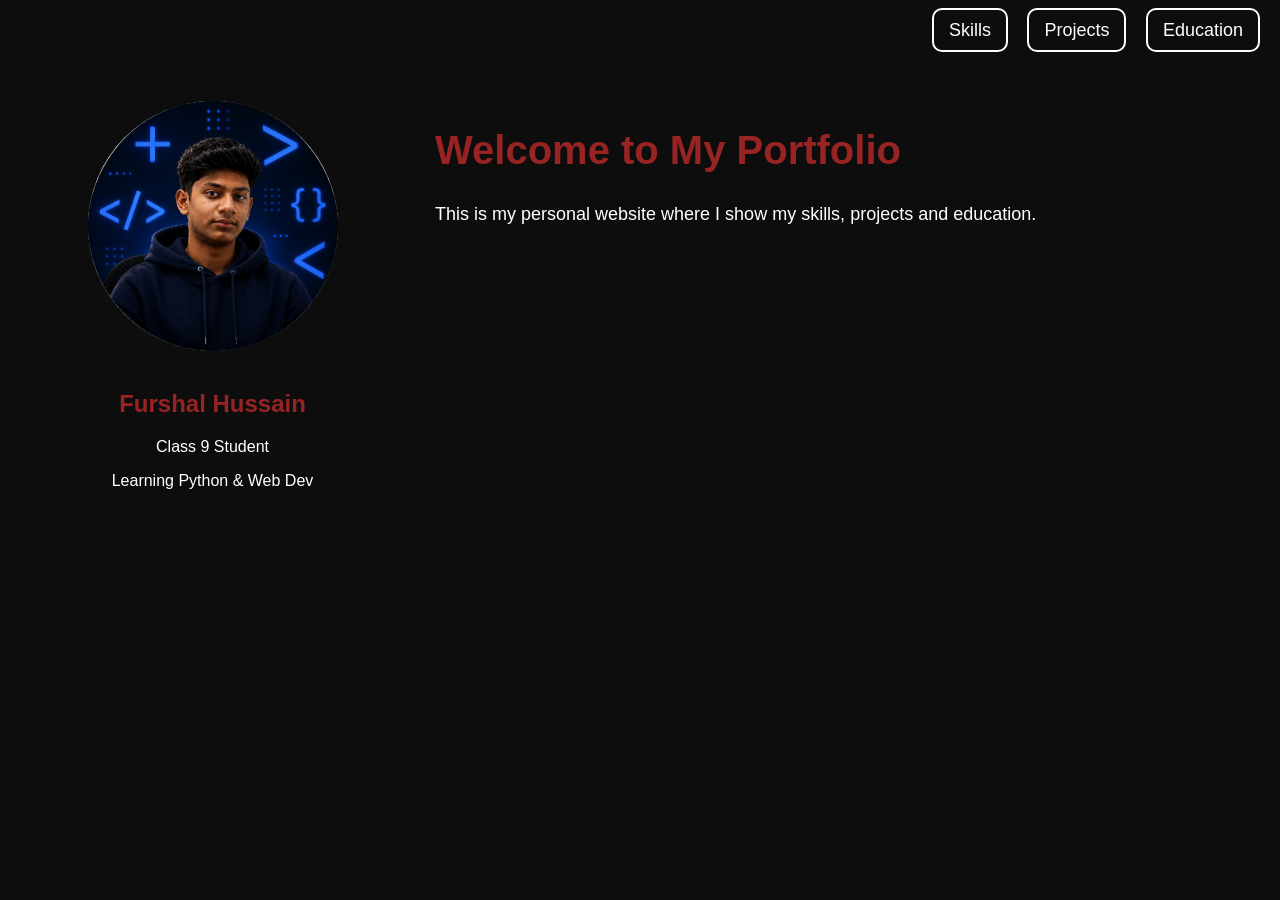
<file: index.html>
<!DOCTYPE html>
<html lang="en">
<head>
    <meta name="viewport" content="width=device-width, initial-scale=1.0">
    <meta charset="UTF-8">
    <title>Portfolio</title>
    <link rel="stylesheet" href="style.css">
</head>

<body>

    <!-- NAVBAR -->
   <nav>
    <a href="skills.html">Skills</a>
    <a href="projects.html">Projects</a>
    <a href="education.html">Education</a>
</nav>

    <!-- MAIN CONTENT -->
    <div class="container">

        <!-- LEFT SIDE IMAGE -->
        <div class="left">
            <img src="portfolio.png?v=123" alt="My Image">

            <h2>Furshal Hussain</h2>
            <p>Class 9 Student</p>
            <p>Learning Python & Web Dev</p>
        </div>

        <!-- RIGHT SIDE TEXT -->
        <div class="right">
            <h1>Welcome to My Portfolio</h1>
            <p>This is my personal website where I show my skills, projects and education.</p>
        </div>

    </div>

</body>
</html>
</file>
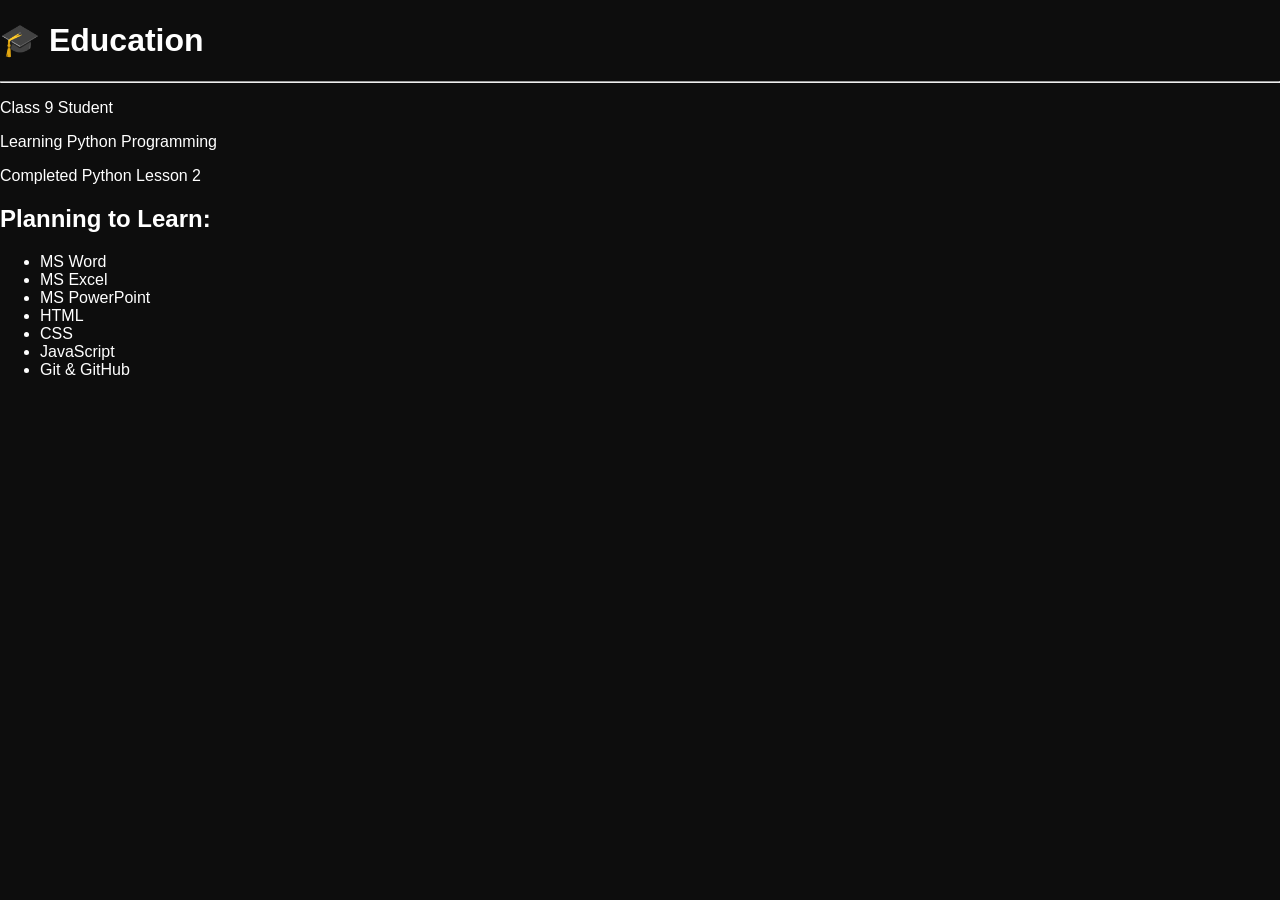
<file: Education.html>
<!DOCTYPE html>
<html lang="en">
<head>
    <meta charset="UTF-8">
    <meta name="viewport" content="width=device-width, initial-scale=1.0">
    <title> Education</title>
    <link rel="stylesheet" href="style.css">
</head>
<body>
    <body class="education"></body>


    <div>
  <h1>🎓 Education</h1>
<hr>

<p>Class 9 Student</p>
<p>Learning Python Programming</p>
<p>Completed Python Lesson 2</p>

<h2>Planning to Learn:</h2>
<ul>
    <li>MS Word</li>
    <li>MS Excel</li>
    <li>MS PowerPoint</li>
    <li>HTML</li>
    <li>CSS</li>
    <li>JavaScript</li>
    <li>Git & GitHub</li>
</ul>
</body>
</html>
</file>
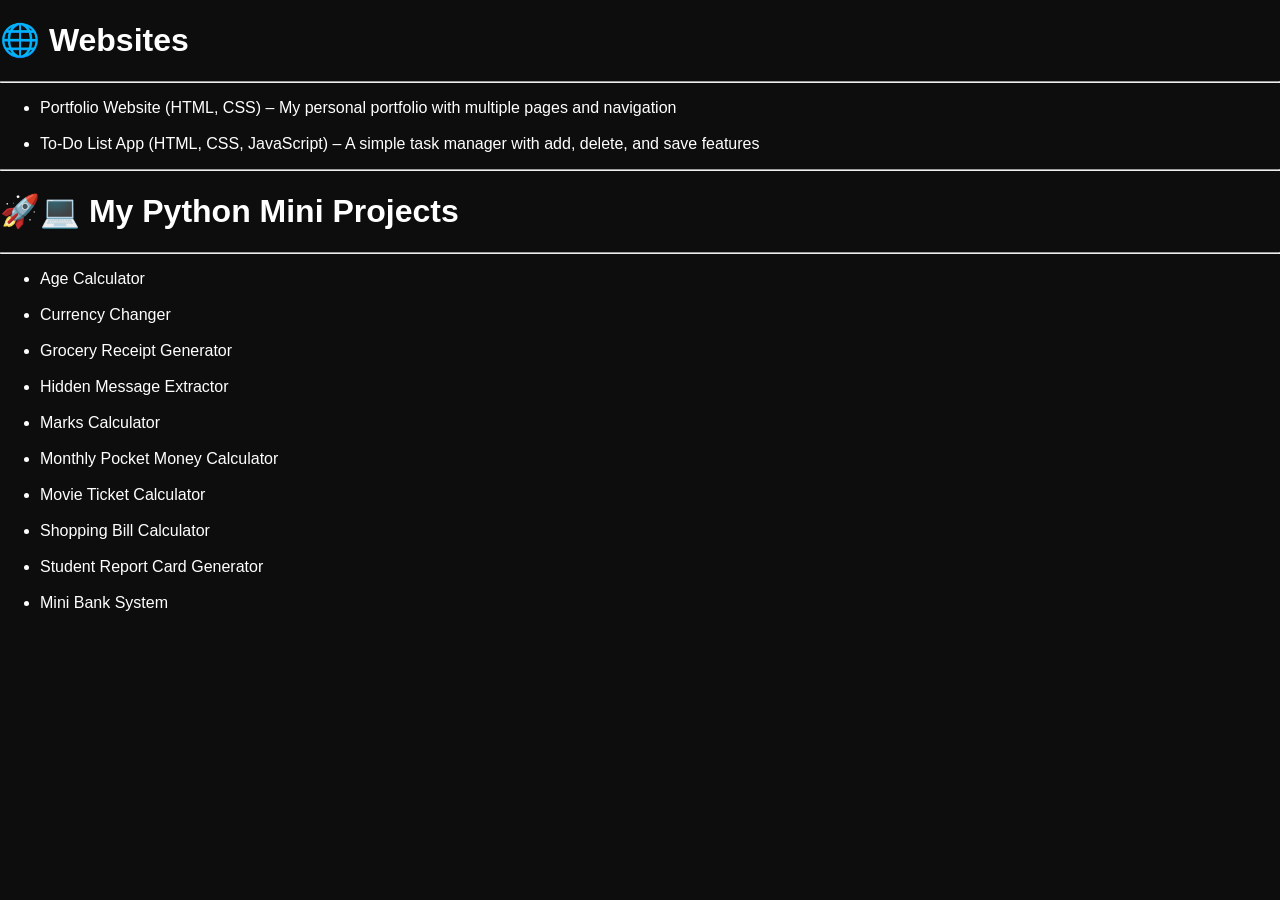
<file: projects.html>
<!DOCTYPE html>
<html lang="en">
<head>
    <meta charset="UTF-8">
    <meta name="viewport" content="width=device-width, initial-scale=1.0">
    <title>Projects</title>
    <link rel="stylesheet" href="style.css">
</head>
<body>
    <body class="projects"></body>

    <h1>🌐 Websites</h1>
    <hr>
        <ul>
            <li>Portfolio Website (HTML, CSS) – My personal portfolio with multiple pages and navigation</li>
            <br>
            <li>To-Do List App (HTML, CSS, JavaScript) – A simple task manager with add, delete, and save features</li>
        </ul>
        <hr>
    <h1>🚀💻 My Python Mini Projects</h1>
    <hr>

    <ul>
        <li>Age Calculator</li>
        <br>
        <li>Currency Changer</li>
        <br>
        <li>Grocery Receipt Generator</li>
        <br>
        <li>Hidden Message Extractor</li>
        <br>
        <li>Marks Calculator</li>
        <br>
        <li>Monthly Pocket Money Calculator</li>
        <br>
        <li>Movie Ticket Calculator</li>
        <br>
        <li>Shopping Bill Calculator</li>
        <br>
        <li>Student Report Card Generator</li>
        <br>
        <li>Mini Bank System</li>
    </ul>
</body>
</html>
</file>
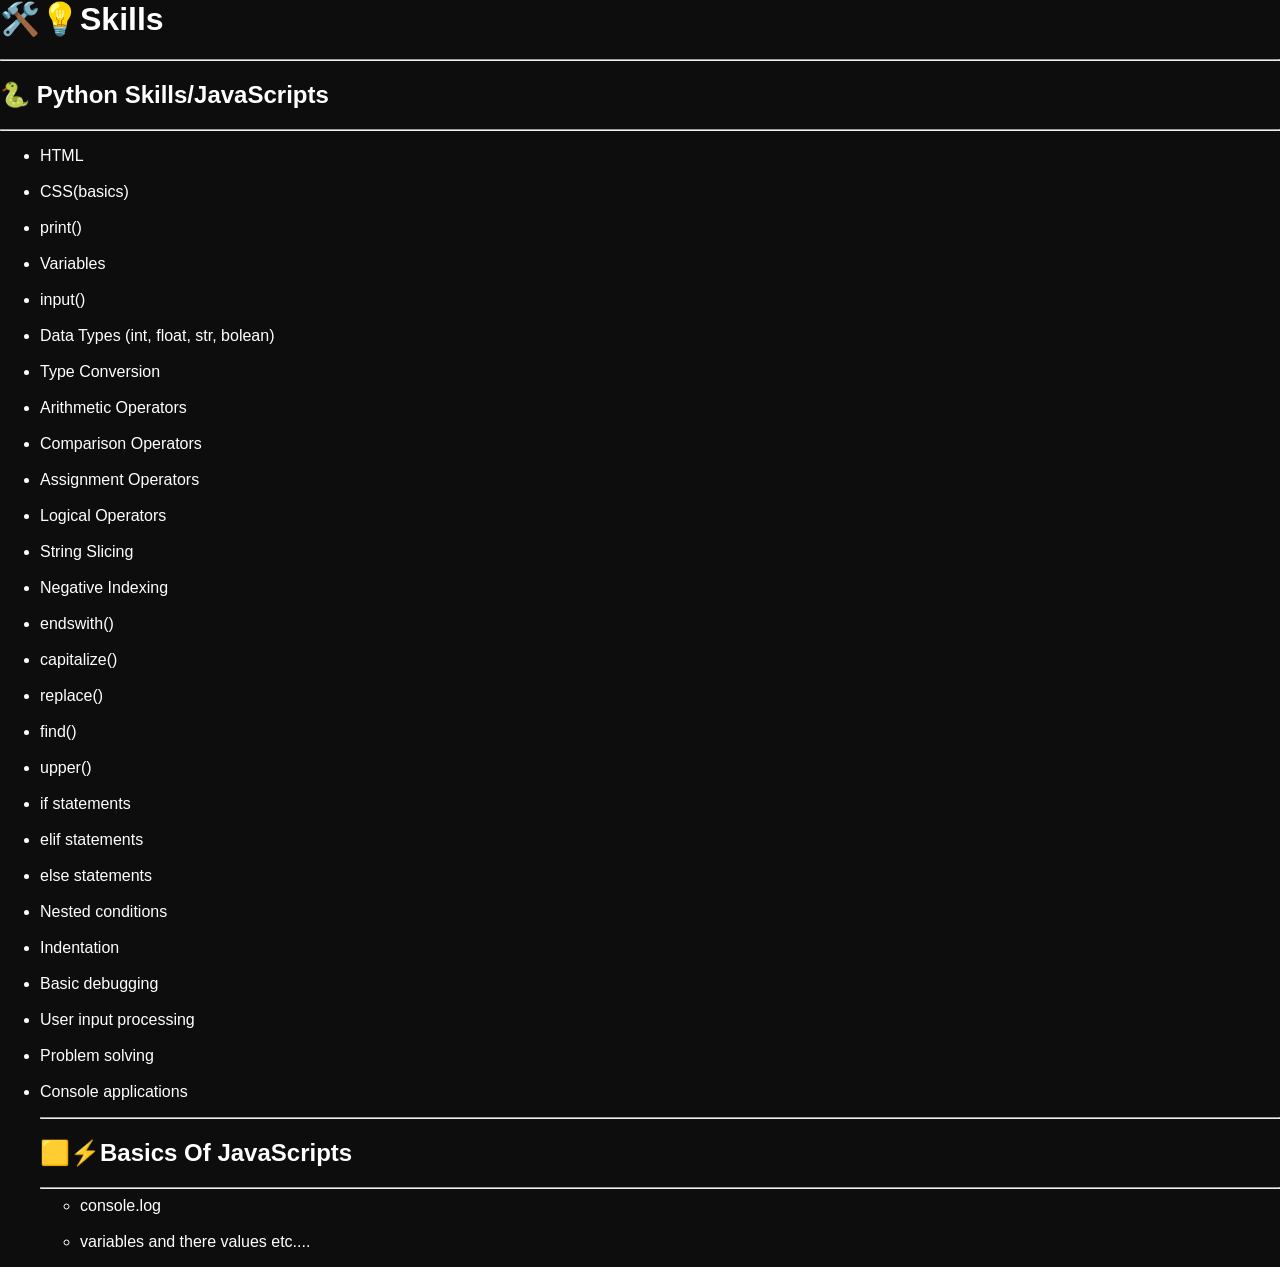
<file: Skills.html>
<!DOCTY<!DOCTYPE html>
<html lang="en">
<head>
    <meta name="viewport" content="width=device-width, initial-scale=1.0">
    <meta charset="UTF-8">
    <title>Skills</title>
    <link rel="stylesheet" href="style.css">
</head>

<body>
<body class="skills"></body>

    <h1>🛠️💡Skills</h1>
    <hr>

    <div class="card">
        <h2>🐍 Python Skills/JavaScripts</h2>
        <hr>
        <ul>
    <li>HTML</li>
    <br>
    <li>CSS(basics)</li>
    <br>
    <li>print()</li>
    <br>
    <li>Variables</li>
    <br>
    <li>input()</li>
    <br>
    <li>Data Types (int, float, str, bolean)</li>
    <br>
    <li>Type Conversion</li>
    <br>
    <li>Arithmetic Operators</li>
    <br>
    <li>Comparison Operators</li>
    <br>
    <li>Assignment Operators</li>
    <br>
    <li>Logical Operators</li>
    <br>
    <li>String Slicing</li>
    <br>
    <li>Negative Indexing</li>
    <br>
    <li>endswith()</li>
    <br>
    <li>capitalize()</li>
    <br>
    <li>replace()</li>
    <br>
    <li>find()</li>
    <br>
    <li>upper()</li>
    <br>
    <li>if statements</li>
    <br>
    <li>elif statements</li>
    <br>
    <li>else statements</li>
    <br>
    <li>Nested conditions</li>
    <br>
    <li>Indentation</li>
    <br>
    <li>Basic debugging</li>
    <br>
    <li>User input processing</li>
    <br>
    <li>Problem solving</li>
    <br>
    <li>Console applications</li>
    </ul>
    <ul>
    <hr>
    <h2>🟨⚡Basics Of JavaScripts</h2>
    <hr>
    <ul>
    <li>console.log</li>
    <br>
    <li>variables and there values etc....</li>
 </ul>
    </div>

</body>
</html>
</file>
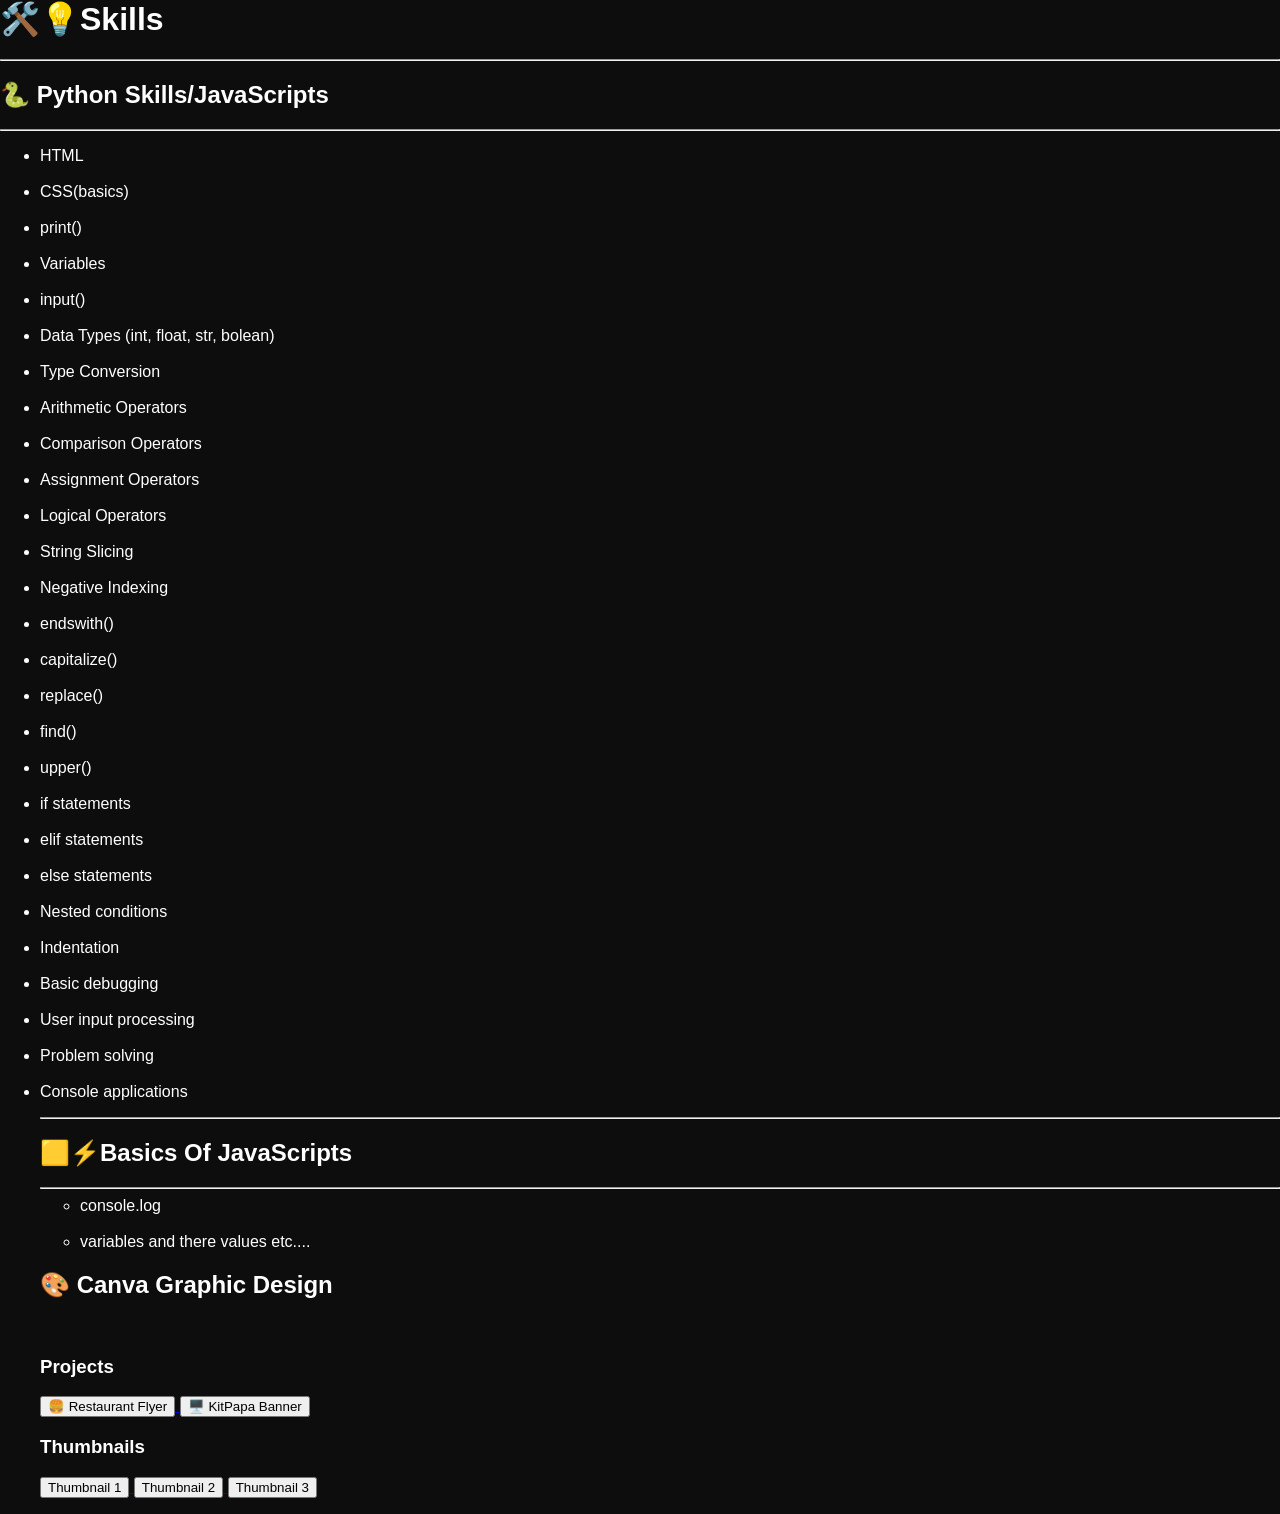
<file: skills.html>
<!DOCTY<!DOCTYPE html>
<html lang="en">
<head>
    <meta name="viewport" content="width=device-width, initial-scale=1.0">
    <meta charset="UTF-8">
    <title>Skills</title>
    <link rel="stylesheet" href="style.css">
</head>

<body>
<body class="skills"></body>

    <h1>🛠️💡Skills</h1>
    <hr>

    <div class="card">
        <h2>🐍 Python Skills/JavaScripts</h2>
        <hr>
        <ul>
    <li>HTML</li>
    <br>
    <li>CSS(basics)</li>
    <br>
    <li>print()</li>
    <br>
    <li>Variables</li>
    <br>
    <li>input()</li>
    <br>
    <li>Data Types (int, float, str, bolean)</li>
    <br>
    <li>Type Conversion</li>
    <br>
    <li>Arithmetic Operators</li>
    <br>
    <li>Comparison Operators</li>
    <br>
    <li>Assignment Operators</li>
    <br>
    <li>Logical Operators</li>
    <br>
    <li>String Slicing</li>
    <br>
    <li>Negative Indexing</li>
    <br>
    <li>endswith()</li>
    <br>
    <li>capitalize()</li>
    <br>
    <li>replace()</li>
    <br>
    <li>find()</li>
    <br>
    <li>upper()</li>
    <br>
    <li>if statements</li>
    <br>
    <li>elif statements</li>
    <br>
    <li>else statements</li>
    <br>
    <li>Nested conditions</li>
    <br>
    <li>Indentation</li>
    <br>
    <li>Basic debugging</li>
    <br>
    <li>User input processing</li>
    <br>
    <li>Problem solving</li>
    <br>
    <li>Console applications</li>
    </ul>
    <ul>
    <hr>
    <h2>🟨⚡Basics Of JavaScripts</h2>
    <hr>
    <ul>
    <li>console.log</li>
    <br>
    <li>variables and there values etc....</li>
       </ul> 
<h2>🎨 Canva Graphic Design</h2>
<br>

<h3>Projects</h3>

<a href="Restaurant Flyer.png" target="_blank">
    <button>🍔 Restaurant Flyer</button>
</a>

<a href="kitpapa banner.png" target="_blank">
    <button>🖥️ KitPapa Banner</button>
</a>

<h3>Thumbnails</h3>

<a href="ChatGPT VS Gemini.png" target="_blank">
    <button>Thumbnail 1</button>
</a>

<a href="FF M1887.png" target="_blank">
    <button>Thumbnail 2</button>
</a>

<a href="NOOBvsPRO Views.png" target="_blank">
    <button>Thumbnail 3</button>
</a>

    </div>

</body>
</html>
</file>
<file: style.css>
/* ===== BASIC ===== */
body {
    background-color: #0d0d0d;
    color: white;
    font-family: Arial;
    margin: 0;
}

/* ===== NAVBAR (TOP RIGHT BUTTONS) ===== */
nav {
    text-align: right;
    padding: 20px;
}

nav a {
    color: white;
    text-decoration: none;
    font-size: 18px;
    margin-left: 15px;
    padding: 10px 15px;
    border: 2px solid white;
    border-radius: 10px;
    transition: 0.3s;
}

/* hover effect */
nav a:hover {
    background-color: white;
    color: black;
}

/* ===== MAIN LAYOUT ===== */
.container {
    display: flex;
    gap: 50px;
    padding: 40px;
}

/* ===== LEFT SIDE ===== */
.left {
    width: 30%;
    text-align: center;
}

.left img {
    width: 250px;
    height: 250px;
    border-radius: 50%;
    object-fit: cover;
    margin-bottom: 15px;
}

.left h2 {
    color: rgb(151, 35, 35);
}

/* ===== RIGHT SIDE ===== */
.right {
    width: 70%;
}

.right h1 {
    color: rgb(151, 35, 35);
    font-size: 40px;
}

.right p {
    font-size: 18px;
    line-height: 1.6;
}
@media (max-width: 768px) {

    .container {
        flex-direction: column;
        padding: 20px;
        gap: 20px;
    }

    .left, .right {
        width: 100%;
        text-align: center;
    }

    .left img {
        width: 180px;
    }

    .right h1 {
        font-size: 28px;
    }

    nav {
        text-align: center;
    }

    nav a {
        display: inline-block;
        margin: 8px;
    }
}
</file>
